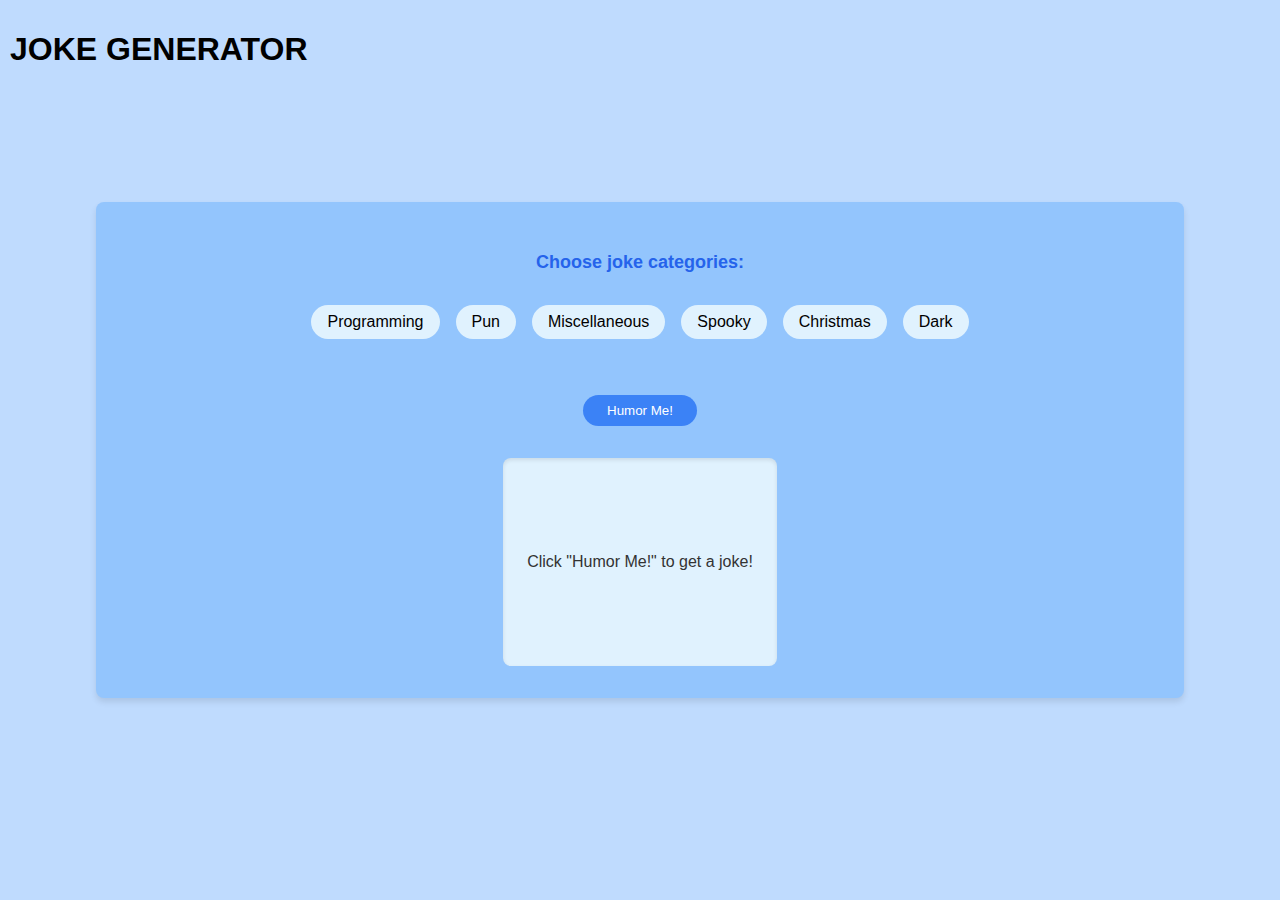
<file: index.html>
<!DOCTYPE html>
<html lang="en">
<head>
    <meta charset="UTF-8">
    <meta name="viewport" content="width=device-width, initial-scale=1.0">
    <title>Joke Generator</title>
    <link rel="stylesheet" href="../css/design.css">
</head>
<body>
    <!-- Title -->
    <div class="title-container">
        <h1>JOKE GENERATOR</h1>
    </div>
    <div class="dashboard-container">
        <!-- Category Selectors -->
        <div class="category-selectors">
            <p>Choose joke categories:</p>
            <div class="checkbox-group">
                <div class="toggle-button" id="programming" data-value="Programming">Programming</div>
                <div class="toggle-button" id="pun" data-value="Pun">Pun</div>
                <div class="toggle-button" id="misc" data-value="Misc">Miscellaneous</div>
                <div class="toggle-button" id="halloween" data-value="Halloween">Spooky</div>
                <div class="toggle-button" id="christmas" data-value="Christmas">Christmas</div>
                <div class="toggle-button" id="dark" data-value="Dark">Dark</div>
            </div>
        </div>

        <!-- CTA Button -->
        <button id="jokeButton" class="btn">Humor Me!</button>

        <!-- Joke Display Container -->
        <div id="jokeContainer" class="joke-container">
            <p>Click "Humor Me!" to get a joke!</p>
        </div>
    </div>

    <script>
        const jokeButton = document.getElementById('jokeButton');
        const jokeContainer = document.getElementById('jokeContainer');
        const toggleButtons = document.querySelectorAll('.toggle-button');

        toggleButtons.forEach(button => {
            button.addEventListener('click', () => {
                button.classList.toggle('active');
            });
        });

        jokeButton.addEventListener('click', async () => {
            jokeContainer.innerHTML = '<p>Loading...</p>';

            const selectedCategories = Array.from(document.querySelectorAll('.toggle-button.active'))
                .map(button => button.getAttribute('data-value'))
                .join(',');

            const apiUrl = `https://v2.jokeapi.dev/joke/${selectedCategories}`;
            try {
                const response = await fetch(apiUrl);
                const jokeData = await response.json();

                if (jokeData.type === 'single') {
                    jokeContainer.innerHTML = `<p>${jokeData.joke}</p>`;
                } else if (jokeData.type === 'twopart') {
                    jokeContainer.innerHTML = `<p>${jokeData.setup}</p><p class="punchline">${jokeData.delivery}</p>`;
                } else {
                    jokeContainer.innerHTML = '<p>No jokes found!</p>';
                }
            } catch (error) {
                jokeContainer.innerHTML = '<p>Failed to fetch a joke. Please choose joke from the category</p>';
            }
        });
    </script>
</body>
</html>
</file>
<file: css/design.css>
:root {
    --primary-color: #1c6ca7;
    --secondary-color: #bfdbfe;
    --dark-color: #333;
    --light-color: #fff;
    --toggle-on-color: #3b82f6; /* Blue for active toggle */
    --toggle-off-color: #e0f2fe; /* Light blue for inactive toggle */
}

/* General body styling */
body {
    margin: 0;
    background-color: var(--secondary-color);
    display: flex;
    justify-content: center;
    align-items: center;
    min-height: 100vh;
    font-family: 'Poppins', sans-serif;
}

/* Dashboard container styling */
.dashboard-container {
    background-color: #93c5fd; /* Equivalent to bg-blue-300 */
    padding: 2rem; /* Equivalent to p-8 */
    border-radius: 0.5rem; /* Equivalent to rounded-lg */
    box-shadow: 0px 4px 6px rgba(0, 0, 0, 0.1); /* Equivalent to shadow-lg */
    width: 100%;
    max-width: 64rem; /* Equivalent to max-w-4xl */
    display: flex;
    flex-direction: column;
    align-items: center;
    gap: 2rem;
}

/* Category selectors styling */
.category-selectors {
    display: flex;
    flex-direction: column;
    align-items: center;
    gap: 1rem;
    margin-bottom: 1.5rem;
}

.category-selectors p {
    font-size: 1.125rem; /* Equivalent to text-lg */
    font-weight: 600; /* Equivalent to font-semibold */
    color: #2563eb; /* Equivalent to text-blue-700 */
    margin-bottom: 1rem;
}

.checkbox-group {
    display: flex;
    flex-wrap: wrap;
    gap: 1rem;
}

.toggle-button {
    display: inline-flex;
    align-items: center;
    background-color: var(--toggle-off-color);
    padding: 0.5rem 1rem; /* Equivalent to px-4 py-2 */
    border-radius: 9999px; /* Equivalent to rounded-full */
    cursor: pointer;
    transition: background 0.3s ease, transform 0.2s ease;
}

.toggle-button.active {
    background-color: var(--toggle-on-color);
    color: var(--light-color);
}

.toggle-button:hover {
    transform: scale(1.05);
}

/* Button styling */
.btn {
    background-color: #3b82f6; /* Equivalent to bg-blue-500 */
    color: white; /* Equivalent to text-white */
    padding: 0.5rem 1.5rem; /* Equivalent to px-6 py-2 */
    border-radius: 9999px; /* Equivalent to rounded-full */
    border: none;
    cursor: pointer;
    transition: opacity 0.3s ease, transform 0.2s ease;
}

.btn:hover {
    opacity: 0.9;
    transform: scale(1.05);
}

/* Joke container styling */
.joke-container {
    background-color: #e0f2fe; /* Equivalent to bg-blue-100 */
    padding: 1.5rem; /* Equivalent to p-6 */
    border-radius: 0.5rem; /* Equivalent to rounded-lg */
    box-shadow: inset 0px 2px 4px rgba(0, 0, 0, 0.1); /* Equivalent to shadow-inner */
    min-height: 10rem; /* Equivalent to h-40 */
    text-align: center;
    display: flex;
    flex-direction: column;
    justify-content: center;
    align-items: center;
}

.joke-container p {
    margin: 0.5rem 0;
    color: #333;
}

.joke-container .punchline {
    font-weight: bold;
    color: var(--primary-color);
    margin-top: 1rem !important;
}

/* Title container styling */
.title-container {
    position: absolute;
    top: 10px;
    left: 10px;
}

/* Responsive Design */
@media (max-width: 768px) {
    .dashboard-container {
        width: 90%;
    }

    .category-selectors {
        gap: 0.75rem;
    }

    .btn {
        padding: 0.5rem 1rem;
        font-size: 0.875rem; /* Equivalent to text-sm */
    }

    .joke-container {
        padding: 1rem;
        font-size: 0.875rem;
    }
}
</file>
